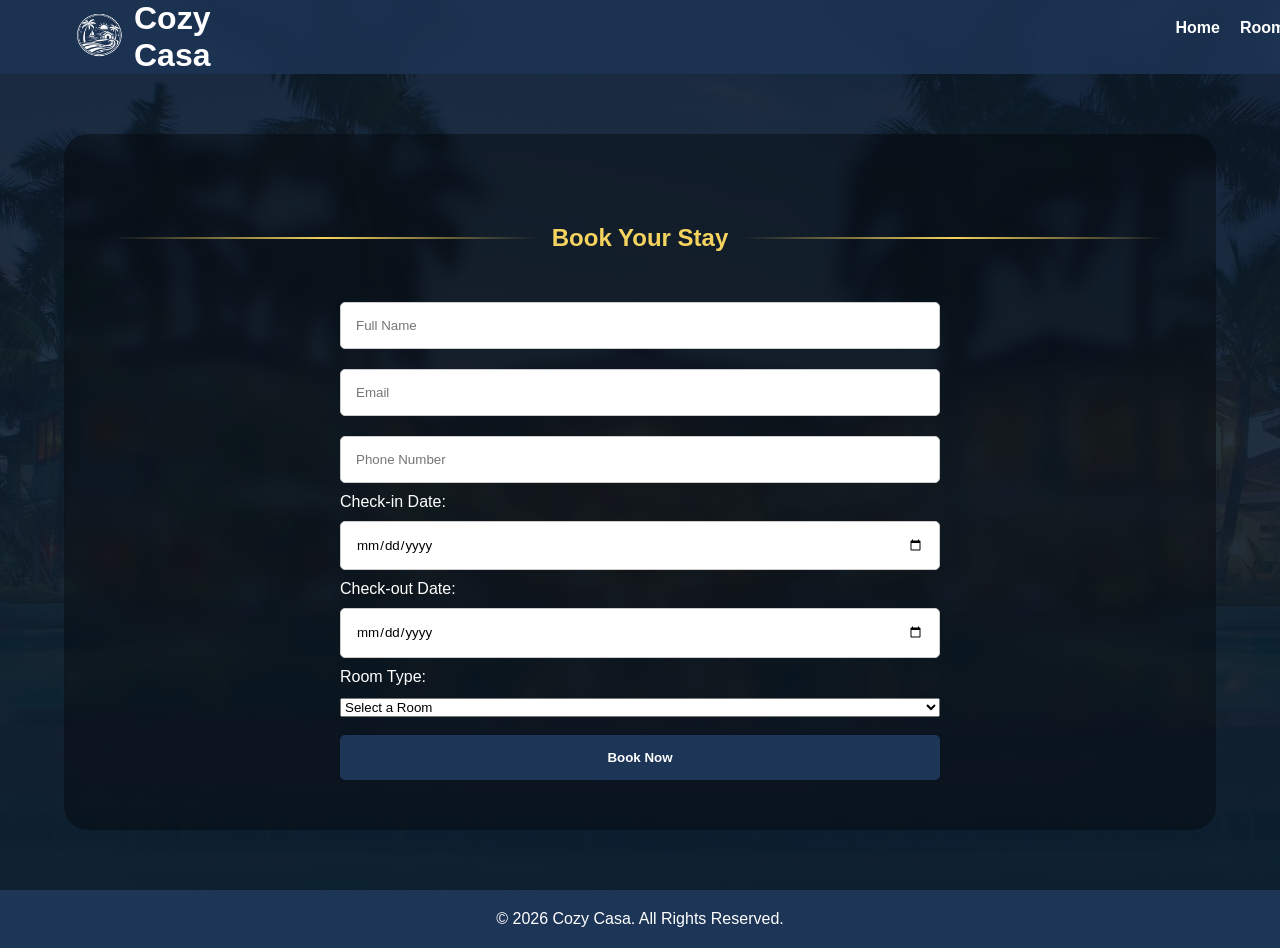
<file: booking.html>
<!DOCTYPE html>
<html lang="en">
<head>
    <meta charset="UTF-8">
    <meta name="viewport" content="width=device-width, initial-scale=1.0">
    <title>Book Your Stay - Cozy Casa</title>
    <link rel="stylesheet" href="style.css">
</head>
<body>
    <header>
        <div class="container">
            <img src="logo.png" style="height: 70px; width: 70px; border-radius: 10px;">
            <h1 style="margin-right: 105vh;">Cozy Casa</h1>
            <nav>
                <ul>
                    <li><a href="index.html">Home</a></li>
                    <li><a href="index.html#rooms">Rooms</a></li>
                    <li><a href="index.html#amenities">Amenities</a></li>
                    <li><a href="index.html#gallery">Gallery</a></li>
                    <li><a href="index.html#contact">Contact</a></li>
                    <li><a href="about.html">About Us</a></li>
                </ul>
            </nav>
        </div>
    </header>

    <section class="section">
        <div class="container">
            <div class="title-wrapper">
            <span class="line"></span>
            <h2>Book Your Stay</h2>
            <span class="line"></span>
            </div>
            <form id="bookingForm">
                <input type="text" placeholder="Full Name" required>
                <input type="email" placeholder="Email" required>
                <input type="tel" placeholder="Phone Number" required>
                <label>Check-in Date:</label>
                <input type="date" required>
                <label>Check-out Date:</label>
                <input type="date" required>
                <label style="height: 30px;">Room Type:</label>
                <select required>
                    <option value="">Select a Room</option>
                    <option value="standard">Standard - $80/night</option>
                    <option value="deluxe">Deluxe - $120/night</option>
                    <option value="suite">Suite - $200/night</option>
                </select>
                <br>
                <button type="submit">Book Now</button>
            </form>
        </div>
    </section>

<!-- Footer -->
    <footer>
        <div class="container">
            <p>&copy; 2026 Cozy Casa. All Rights Reserved.</p>
        </div>
    </footer>

</body>
</html>
</file>
<file: style.css>
/* Reset */
* {
    margin: 0;
    padding: 0;
    box-sizing: border-box;
    font-family: 'Arial', sans-serif;
}

/* Colors */
:root {
    --primary-color: #1D3557; /* Dark Blue */
    --secondary-color: #F4D35E; /* Gold */
    --background-light: #F9F9F9; /* Light Gray */
    --text-color: #333333; /* Dark Gray */

    
}

.gradient-text {
    font-size: 72px;
    font-weight: bold;
    background: linear-gradient(to right, #feffde, #f7fda5);
    -webkit-background-clip: text;
    background-clip: text;
    color: transparent;
}

/* General */
body {
    margin: 0;
    font-family: Arial, sans-serif;

    background: 
        linear-gradient(rgba(13, 27, 42, 0.85), rgba(13, 27, 42, 0.95)),
        url('luxury.jpg');

    background-size: cover;
    background-position: center;
    background-attachment: fixed; /* THIS creates parallax feel */
    color: white;
}

/* Header */
header {
    position: sticky;
    top: 0;
    z-index: 1000;

    background: rgba(29, 53, 87, 0.8);
    backdrop-filter: blur(10px);
}

h2 {
    color: #F4D35E;
    margin-bottom: 20px;
}

header .container {
    display: flex;
    justify-content: space-between;
    align-items: center;
    width: 90%;
    margin: auto;
}

header nav ul {
    display: flex;
    list-style: none;
}

header nav ul li {
    margin-left: 20px;
}

header nav ul li a {
    color: white;
    text-decoration: none;
    font-weight: bold;
}

header nav ul li a:hover {
    color: var(--secondary-color);
}

/* Hero Section */
.hero {
    background: url('hotel-hero.jpg') center/cover no-repeat;
    height: 70vh;
    display: flex;
    align-items: center;
    justify-content: center;
    text-align: center;
    color: white;
}

.hero h2 {
    font-size: 3em;
    margin-bottom: 10px;
}

.hero p {
    font-size: 1.2em;
    margin-bottom: 20px;
}

.btn {
    background: #F4D35E;
    color: black;
    padding: 12px 28px;
    text-decoration: none;
    font-weight: bold;
    border-radius: 30px;
    display: inline-block;
    transition: all 0.3s ease;
    box-shadow: 0 8px 20px rgba(244, 211, 94, 0.25);
}

.btn:hover {
    background-color: white;
    color: black;
    transform: translateY(-2px);
    box-shadow: 0 12px 24px rgba(255,255,255,0.2);
}

/* Index Containter */
.indexcontainer {
    background: #003968;
}

/* Section */
section {
    margin: 60px auto;
    width: 90%;
    max-width: 1400px;
    background: rgba(0,0,0,0.35);
    backdrop-filter: blur(8px);
    border-radius: 24px;
    padding: 50px;
}

.light-bg {
    background-color: var(--background-light);
}

.section h2 {
    text-align: center;
    margin-bottom: 40px;
    color: var(--secondary-color);
}

/* Rooms */
.cards {
    display: flex;
    justify-content: space-around;
    flex-wrap: wrap;
}

.card {
    background: rgba(255, 255, 255, 0.08); /* transparent */
    backdrop-filter: blur(10px); /* GLASS effect */
    border-radius: 15px;
    padding: 20px;
    margin: 15px;
    color: white;

    border: 1px solid rgba(255,255,255,0.2);
    box-shadow: 0 8px 32px rgba(0,0,0,0.3);
}

.card img {
    width: 100%;
    height: 200px;
    object-fit: cover;
}

.card h3 {
    margin: 15px 0 10px 0;
    color: var(--primary-color);
}

.card p {
    margin: 0 10px 10px 10px;
}

.card span {
    font-weight: bold;
    color: var(--secondary-color);
    display: block;
    margin-bottom: 15px;
}

/* Amenities */
.amenity-card {
    background: rgba(255, 255, 255, 0.08);
    width: 250px;
    border-radius: 15px;
    overflow: hidden;
    text-align: center;
    box-shadow: 0 8px 24px rgba(0,0,0,0.25);
    transition: transform 0.3s ease, box-shadow 0.3s ease;
    backdrop-filter: blur(10px);
    border: 1px solid rgba(255,255,255,0.15);
    color: white;
}

.amenity-card:hover {
    transform: translateY(-8px);
    box-shadow: 0 12px 28px rgba(0,0,0,0.35);
}

.amenity-card h3 {
    margin: 15px 0 10px 0;
    color: #F4D35E;
}

.amenity-card p {
    margin: 0 15px 20px 15px;
    font-size: 0.95em;
    color: #f1f1f1;
    line-height: 1.6;
}

/* Gallery */
.gallery-grid {
    display: grid;
    grid-template-columns: repeat(auto-fit, minmax(250px, 1fr));
    gap: 15px;
}

.gallery-grid img {
    width: 100%;
    height: 250px;
    object-fit: cover;
    border-radius: 10px;
}

/* Contact Form */
form {
    max-width: 600px;
    margin: auto;
    display: flex;
    flex-direction: column;
}

form input, form textarea {
    padding: 15px;
    margin: 10px 0;
    border: 1px solid #ccc;
    border-radius: 5px;
}

form button {
    padding: 15px;
    background-color: var(--primary-color);
    color: white;
    border: none;
    cursor: pointer;
    font-weight: bold;
    border-radius: 5px;
}

form button:hover {
    background-color: var(--secondary-color);
    color: var(--primary-color);
}

/* Footer */
footer {
    background-color: var(--primary-color);
    color: white;
    text-align: center;
    padding: 20px 0;
    margin-top: 40px;
}

/* Responsive */
@media(max-width: 768px){
    header .container {
        flex-direction: column;
    }

    header nav ul {
        flex-direction: column;
        margin-top: 10px;
    }

    .cards {
        flex-direction: column;
        align-items: center;
    }

    .amenities-list {
        flex-direction: column;
        align-items: center;
    }
}

/* Amenities Cards */
.amenities-cards {
    display: flex;
    flex-wrap: wrap;
    justify-content: space-around;
    gap: 20px;
}

.amenity-card {
    background: white;
    width: 250px;
    border-radius: 10px;
    overflow: hidden;
    text-align: center;
    box-shadow: 10px 10px 10px rgba(0,0,0,0.1);
    transition: transform 0.3s;
}

.amenity-card:hover {
    transform: translateY(-10px);
}

.amenity-card img {
    width: 100%;
    height: 150px;
    object-fit: cover;
}

.amenity-card h3 {
    margin: 15px 0 10px 0;
    color: var(--primary-color);
}

.amenity-card p {
    margin: 0 10px 15px 10px;
    font-size: 0.9em;
    color: #555;
}

/* Responsive adjustments */
@media(max-width: 768px){
    .amenities-cards {
        flex-direction: column;
        align-items: center;
    }
}

.hero {
    background: url('hotelgif.gif') center/cover no-repeat;
    height: 70vh;
    display: flex;
    align-items: center;
    justify-content: center;
    text-align: center;
    color: white;
    position: relative;
}

.hero::before {
    content: "";
    position: absolute;
    top: 0;
    left: 0;
    width: 100%;
    height: 100%;
    background-color: rgba(29, 53, 87, 0.5); /* dark overlay so text is readable */
}

.hero-text {
    position: relative; /* so text is above the overlay */
    z-index: 1;
}

.title-wrapper {
    display: flex;
    align-items: center;
    justify-content: center;
    gap: 15px;
    margin: 40px 0;
}

.title-wrapper h2 {
    color: #F4D35E;
    margin: 0;
}

.line {
    flex: 1;
    height: 2px;
    background: linear-gradient(to right, transparent, #F4D35E, transparent);
}

/* Contact icons, follow nyo para malupet */
.social-icons {
    margin-top: 20px;
    display: flex;
    justify-content: center;
    gap: 15px;
}

.social-icons a {
    font-size: 20px;
    color: #1D3557;
    background: rgba(0,0,0,0.05);
    padding: 10px;
    border-radius: 50%;
    transition: 0.3s;
}

/* HOVER EFFECT */
.social-icons a:hover {
    background: #F4D35E;
    color: black;
    transform: scale(1.2);
}

/* HIGHLIGHT */
.highlight {
    height: 60vh;
    background: url('pictures/highlight.jpg') center/cover no-repeat;
    display: flex;
    align-items: center;
    justify-content: center;
    text-align: center;
}

.highlight-text {
    background: rgba(0,0,0,0.5);
    padding: 20px;
    border-radius: 10px;
    color: white;
}

/*Anything but gta 6 :sob:, btw eto ung details sa roomdetail1/2/3.html. thanks */

/* Room Details Pages */
/* Room Details Pages */
.room-page {
    color: white;
    padding: 50px 20px;
}

.room-page .title-wrapper h2 {
    color: #F4D35E;
    font-size: 2.5rem;
    letter-spacing: 1px;
}

.room-image {
    text-align: center;
    margin-bottom: 35px;
}

.room-image img {
    width: 65%;
    max-width: 850px;
    border-radius: 18px;
    box-shadow: 0 12px 30px rgba(0,0,0,0.45);
    transition: transform 0.3s ease, box-shadow 0.3s ease;
}

.room-image img:hover {
    transform: scale(1.02);
    box-shadow: 0 16px 36px rgba(0,0,0,0.5);
}

.room-description {
    text-align: center;
    font-size: 1.08rem;
    line-height: 1.9;
    margin: 0 auto 35px;
    max-width: 850px;
    color: #f1f1f1;
}

.room-info-grid {
    display: flex;
    flex-wrap: wrap;
    gap: 25px;
    justify-content: center;
    margin-bottom: 35px;
}

.info-box {
    background: rgba(255, 255, 255, 0.10);
    backdrop-filter: blur(12px);
    border: 1px solid rgba(255,255,255,0.18);
    box-shadow: 0 10px 25px rgba(0,0,0,0.28);
    border-radius: 18px;
    padding: 25px;
    width: 310px;
    transition: transform 0.3s ease, box-shadow 0.3s ease;
}

.info-box:hover {
    transform: translateY(-6px);
    box-shadow: 0 14px 30px rgba(0,0,0,0.35);
}

.info-box h3 {
    color: #F4D35E;
    margin-bottom: 18px;
    text-align: center;
    font-size: 1.25rem;
}

.info-box ul {
    list-style: none;
    padding: 0;
}

.info-box ul li {
    margin-bottom: 12px;
    line-height: 1.7;
    color: white;
    border-bottom: 1px solid rgba(255,255,255,0.08);
    padding-bottom: 8px;
}

.room-price {
    text-align: center;
    font-size: 1.3em;
    margin-bottom: 20px;
    color: #F4D35E;
}

.room-button {
    text-align: center;
}

@media(max-width: 768px) {
    .room-image img {
        width: 100%;
    }

    .info-box {
        width: 100%;
    }
}

/*addition*/
.section-description {
    text-align: center;
    max-width: 800px;
    margin: 0 auto 30px auto;
    color: #f5f5f5;
    line-height: 1.8;
    font-size: 1rem;
}

.button-container {
    text-align: center;
    margin-top: 30px;
}
</file>
